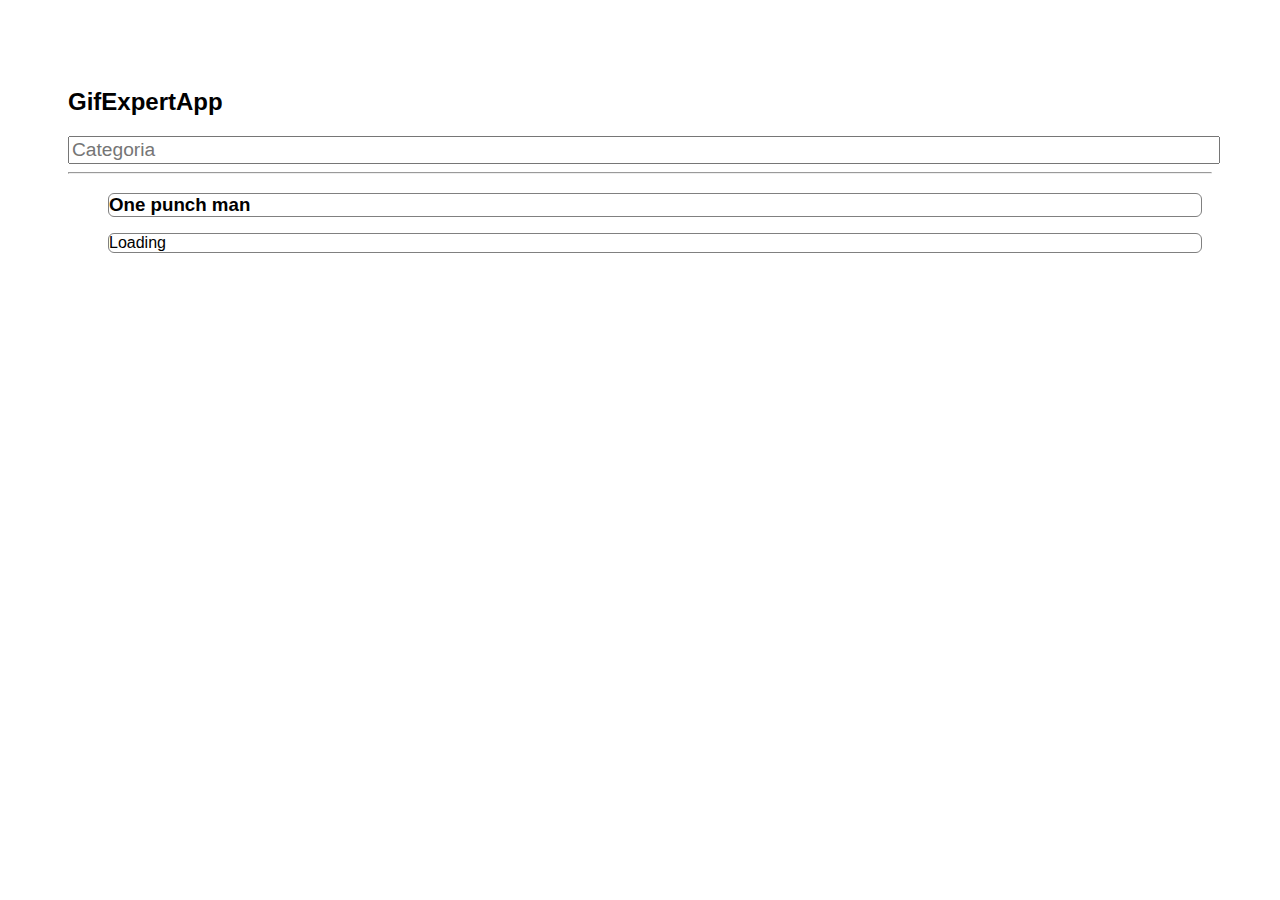
<file: docs/index.html>
<!DOCTYPE html>
<html lang="en">
 <head>
  <meta charset="utf-8" />
  <link rel="icon" href="./favicon.ico" />
  <meta name="viewport" content="width=device-width,initial-scale=1" />
  <meta name="theme-color" content="#000000" />
  <meta name="description" content="Web site created using create-react-app" />
  <link rel="apple-touch-icon" href="./logo192.png" />
  <link rel="manifest" href="./manifest.json" />
  <title>React App</title>
  <link
   rel="stylesheet"
   href="https://cdnjs.cloudflare.com/ajax/libs/animate.css/4.0.0/animate.min.css"
  />
  <link href="./static/css/main.21fbcf18.chunk.css" rel="stylesheet" />
 </head>
 <body>
  <noscript>You need to enable JavaScript to run this app.</noscript>
  <div id="root"></div>
  <script>
   !(function (e) {
    function r(r) {
     for (
      var n, p, f = r[0], i = r[1], l = r[2], c = 0, s = [];
      c < f.length;
      c++
     )
      (p = f[c]),
       Object.prototype.hasOwnProperty.call(o, p) && o[p] && s.push(o[p][0]),
       (o[p] = 0);
     for (n in i) Object.prototype.hasOwnProperty.call(i, n) && (e[n] = i[n]);
     for (a && a(r); s.length; ) s.shift()();
     return u.push.apply(u, l || []), t();
    }
    function t() {
     for (var e, r = 0; r < u.length; r++) {
      for (var t = u[r], n = !0, f = 1; f < t.length; f++) {
       var i = t[f];
       0 !== o[i] && (n = !1);
      }
      n && (u.splice(r--, 1), (e = p((p.s = t[0]))));
     }
     return e;
    }
    var n = {},
     o = { 1: 0 },
     u = [];
    function p(r) {
     if (n[r]) return n[r].exports;
     var t = (n[r] = { i: r, l: !1, exports: {} });
     return e[r].call(t.exports, t, t.exports, p), (t.l = !0), t.exports;
    }
    (p.m = e),
     (p.c = n),
     (p.d = function (e, r, t) {
      p.o(e, r) || Object.defineProperty(e, r, { enumerable: !0, get: t });
     }),
     (p.r = function (e) {
      "undefined" != typeof Symbol &&
       Symbol.toStringTag &&
       Object.defineProperty(e, Symbol.toStringTag, { value: "Module" }),
       Object.defineProperty(e, "__esModule", { value: !0 });
     }),
     (p.t = function (e, r) {
      if ((1 & r && (e = p(e)), 8 & r)) return e;
      if (4 & r && "object" == typeof e && e && e.__esModule) return e;
      var t = Object.create(null);
      if (
       (p.r(t),
       Object.defineProperty(t, "default", { enumerable: !0, value: e }),
       2 & r && "string" != typeof e)
      )
       for (var n in e)
        p.d(
         t,
         n,
         function (r) {
          return e[r];
         }.bind(null, n)
        );
      return t;
     }),
     (p.n = function (e) {
      var r =
       e && e.__esModule
        ? function () {
           return e.default;
          }
        : function () {
           return e;
          };
      return p.d(r, "a", r), r;
     }),
     (p.o = function (e, r) {
      return Object.prototype.hasOwnProperty.call(e, r);
     }),
     (p.p = "/");
    var f = (this["webpackJsonpgif-expert-app"] =
      this["webpackJsonpgif-expert-app"] || []),
     i = f.push.bind(f);
    (f.push = r), (f = f.slice());
    for (var l = 0; l < f.length; l++) r(f[l]);
    var a = i;
    t();
   })([]);
  </script>
  <script src="./static/js/2.637c77a8.chunk.js"></script>
  <script src="./static/js/main.f568701e.chunk.js"></script>
 </body>
</html>
</file>
<file: docs/static/css/main.21fbcf18.chunk.css>
*{font-family:Helvetica,Arial,sans-serif}body{padding:60px}input{font-size:1.2rem;width:100%;color:grey}.card-grid{display:flex;flex-direction:1.2rem;flex-wrap:wrap}.card{align-content:center;border:1px solid grey;border-radius:6px;margin-bottom:10px;margin-right:10px;overflow:hidden}.card p{padding:5px;text-align:center}.card img{max-height:150px}
/*# sourceMappingURL=main.21fbcf18.chunk.css.map */
</file>
